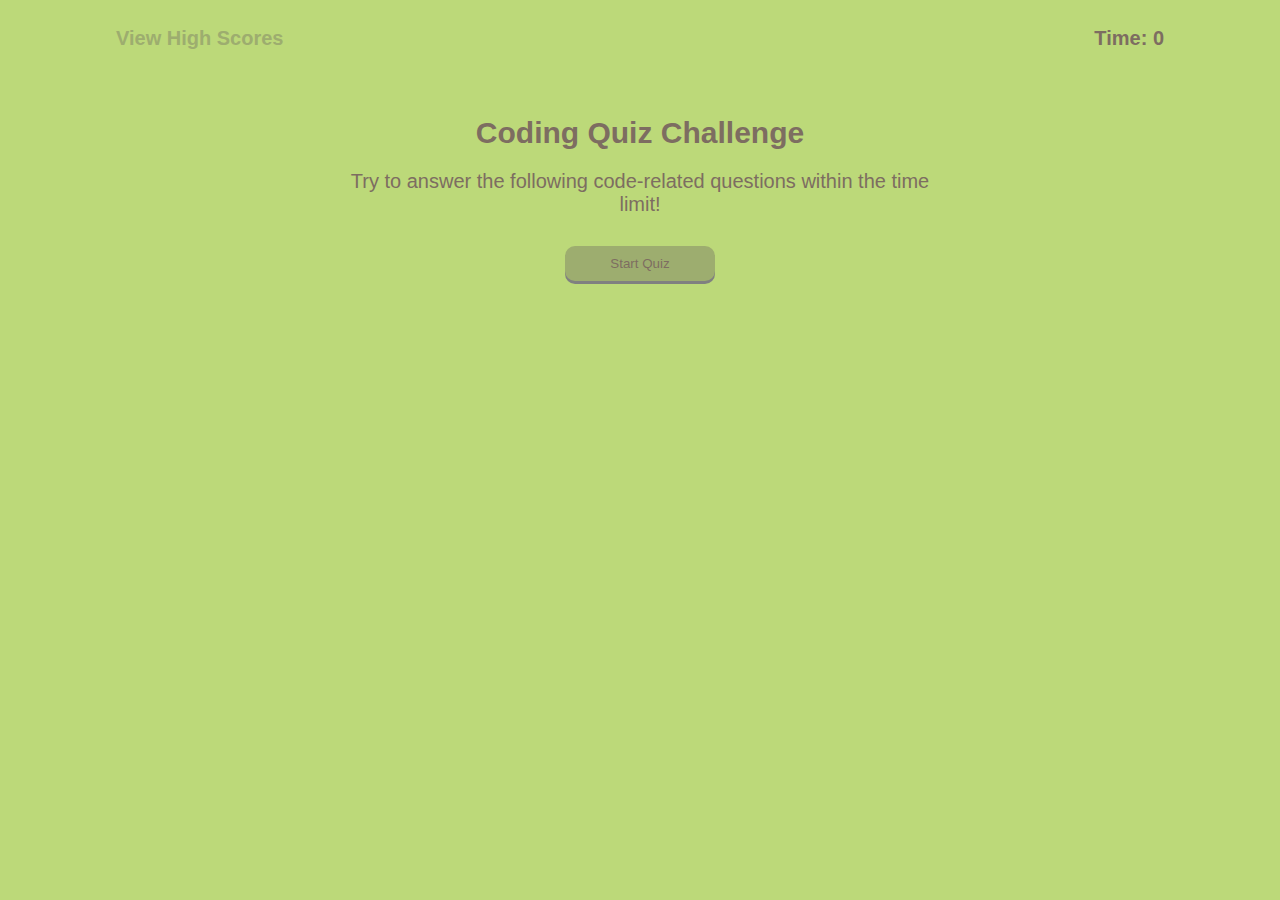
<file: index.html>
<!DOCTYPE html>
<html lang="en">
    <head>
        <meta charset="UTF-8">
        <meta name="viewport" content="width=device-width, initial-scale=1.0">
        <meta http-equiv="X-UA-Compatible" content="ie=edge">
        <title>Code Quiz</title>
        <link rel="stylesheet" href="./assets/css/style.css">
    </head>

    <body> 

        <header>
            <h4 id="view-high-scores">View High Scores</h4> 
            <h4 class="timer">Time: <span id="timer"></span></h4>
        </header>

        <div id="starter-container" class="show">
            <div class="container start">
                <h1>Coding Quiz Challenge</h1>  
                <p>Try to answer the following code-related questions within the time limit!</p>
                <button class="btn startend" id="start-game">Start Quiz</button>
            </div>    
        </div>

        <div id="question-container" class="hide">
            <div class="container questions">
                <div id="question"></div>
                <div id="answer-buttons" class="btn-grid"></div>
            </div>
        </div>

        <div id="end-container" class="hide">
           <div class="container end">
            <div id=score-banner>
                <h1>All done!</h1>
            </div>  
            <form id="initials-form" class="initials">
              <p> Enter Initials:
                <input type="text" name="initials" id="initials" class="text-input" />
                <button class="btn startend" id="sumbit-score" type="submit">Submit</button> </p>
              </form>
            </div>
        </div>

        <div id="high-score-container" class="hide">
          <div class="high-scores container">
            <h1 class="high-score">High Scores</h1>
            <ol id="high-score-list" class="score-list"></ol>
        <div>
            <button class="btn" id="go-back">Go back</button>
            <button class="btn" id="clear-high-scores">Clear high scores</button>
        </div>
        </div>
    </div>

    <div class="hide" id="correct">
        <h2>Correct</h2>
    </div>
    <div class="hide" id="wrong">
        <h2>Wrong</h2>
    </div>

    <script src="./assets/js/questions.js"></script> 
</body>
</html>
</file>
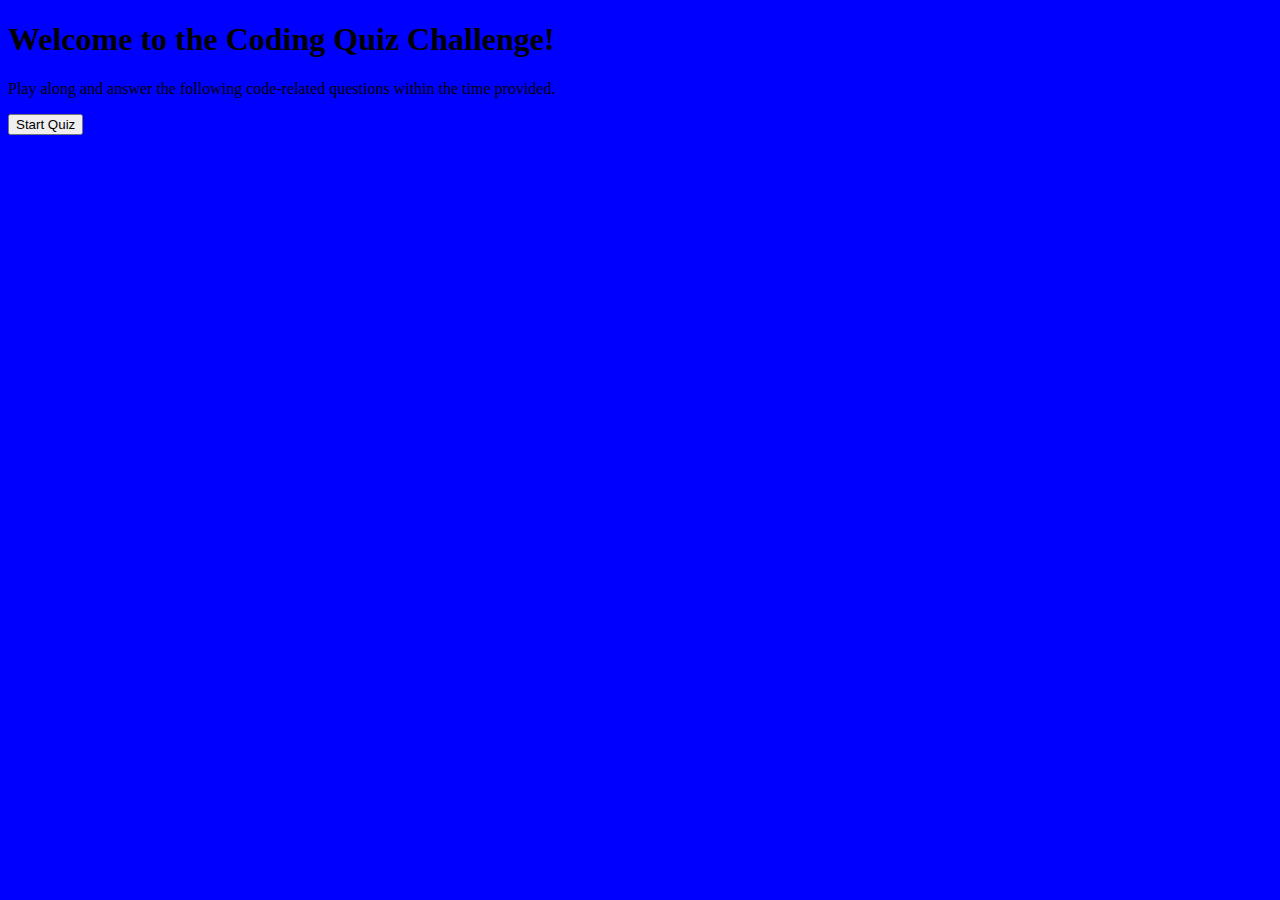
<file: question-generator/index.html>
<!DOCTYPE html>
<html lang="en">
  <head>
    <meta charset="UTF-8" />
    <meta name="viewport" content="width=device-width, initial-scale=1.0" />
    <link rel="stylesheet" href="/question-generator/assets/style.css">
    <title>Code Quiz</title>
    
  </head>
  <body background="#">

    <div id="wrapper">
      <div id="currentTime"></div>
      <div id="questionsDiv">
        <h1>Welcome to the Coding Quiz Challenge!</h1>
        <p>Play along and answer the following code-related questions within the time provided.</p>
        <button id="startTime">Start Quiz</button>
      </div>
    </div>

    

    <script src="./assets/questions.js"></script>
  </body>
</html>
</file>
<file: assets/css/style.css>
* {
    box-sizing: border-box;
}

:root {
    --primary: #7D6D61;
    --secondary: #9DAD6F;
    --tertiary: #5E574D;
    --white: rgb(255, 255, 255);
    font-size: 62.5%;
}

body {
    background: #BCD979;
    color: var(--secondary);
    margin: 0;
    padding: 0;
    font-family: Verdana, Geneva, Tahoma, sans-serif;
}

/* Header */
header {
    display: flex;
    justify-content: space-between;
    margin: auto;
    width: 85%;
}

#view-high-scores:hover {
    cursor: pointer;
    color: var(--tertiary)
}

header h4 {
    padding-left: 20px;
    font-size: 2.0rem;
    display: inline;
}

.timer {
    font-size: 2.0rem;
    color: var(--primary);
    display: inline;
    text-align: right;
    padding-right: 20px;
}

/*Main content */
.container {
    padding: 20px;
    flex-direction: column;
    width: 50%;
    margin: auto;
}


h1 {
  color: var(--primary);
  font-size: 3.0rem;
  font-weight: bold;
}

p {
  color: var(--primary);
  font-size: 2.0rem;
}

.start {
  align-items: center;
  text-align: center;
  }

.start h1, .start p {
   text-align: center;
}

.questions {
  align-items: flex-start;
  justify-content: flex-start;
  padding: 40px 20px;
  margin: auto;
}

.end h1, .end p {
    text-align: left
}

.end input {
  outline: thick; 
  border-width: 1px;
  padding: 5px;
  width: 35%;
  font-size: 2.2rem;
  border-radius: 5px;
}

.end input:focus {
  border: 2px solid var(--secondary);
}

.show {
    display: flex;
}

.hide {
    display: none;
}

#question {
  color: var(--primary);
  text-align: left;
  font-size: 3.0rem;
  font-weight: bold;
}

#high-score {
    text-align: left;
}

/*Button Styling */
.btn {
    background: var(--secondary);
    color: var(--primary);
    padding: 10px;
    border-radius: 10px;
    border: none;
    box-shadow: 0 3px grey;
    margin-top: 10px;
}

.btn:hover {
    background: var(--tertiary);
    border-radius: 10px;
    box-shadow: 0 2px grey;
    cursor: pointer;
}

.btn:active {
    border: none;
    outline: none;
    box-shadow: 0 0 grey;
}

.btn:focus {
    outline: none;
}

.btn-grid {
    display: grid;
    grid-template-rows: repeat(4, auto);
    grid-gap: 5px;
    margin: 20px 0;
}

.startend {
   width: 25%;
   margin-top: 10px;
}

.answerbtn {
   width: 50%;
   text-align: left;
   font-size: 3.0vw;
}

/* correct/wrong styling */

.banner {
   font-size: 25px;
   text-align: center;
   color: rgba(199, 187, 187, 0.8);
   font-style: italic;
   margin: 0 100px;
}

.banner h2 {
  border-top: 2px solid rgba(199, 187, 187, 0.8);
  margin: 0 auto;
  text-align: center;
  padding-top: 5px;
}

/* List for High Scores */

ol {
  list-style-type: number;
}

li:nth-child(odd) {
   background-color: rgba(228, 151, 164, 0.5);;
}


li {
  font-size: 4.0vw;
}

/* media query for smaller screens */

@media screen and (max-width: 1024px) {

    .btn {
        width: 100%;
        font-size: 3.0vw;
    }

    #question {
        font-size: 4.5vw;
    }

    h1 {
        font-size: 4.5vw;
    }

    p {
        font-size: 3.0vw;
    }

}
</file>
<file: question-generator/assets/style.css>
body {
    font-family: 'Times New Roman', Times, serif;
    font-size: 100%;
    background-color: blue;
}

.startTime {
    margin: 10px;
    display: inline-block;
    font-size: 120%;
    background-color: pink;
    padding: 5px 10px;
    color: black;
    border: 0;
}

.startTime:hover {
    background-color: green;
}

input[type="text"] {
    font-size: 80%;
}

.wrapper {
    margin: 100px auto 0 auto;
    max-width: 600px;
}

.hide {
    display: none;
}

.start {
    text-align: center;
}
</file>
